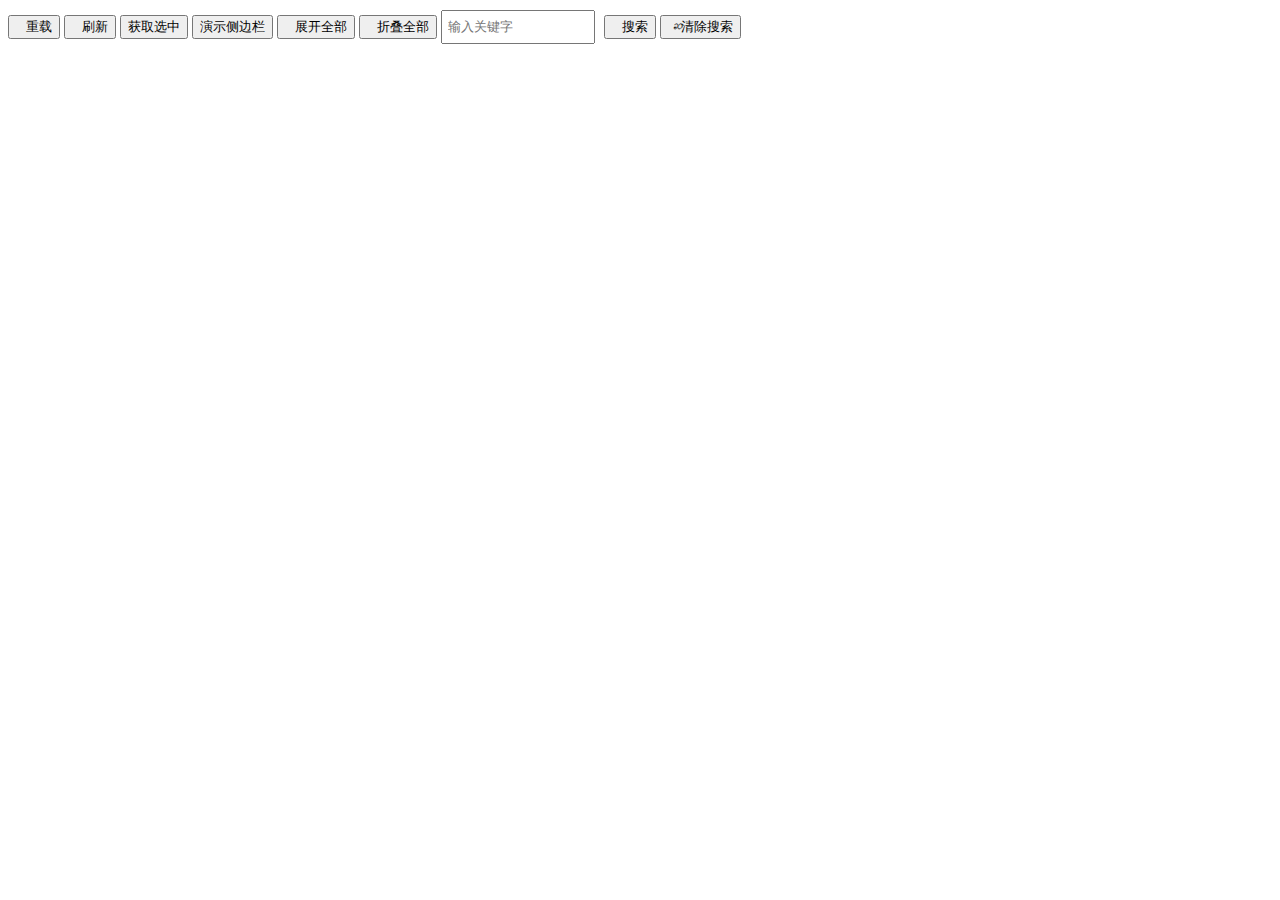
<file: src/main/resources/templates/dept/showDept.html>
<!DOCTYPE html >
<html lang="en" xmlns:th="http://www.thymeleaf.org">
<head>
    <meta charset="UTF-8">
    <title>Title</title>
    <script th:src="@{/js/jquery-1.10.2.js}"></script>
    <script th:src="@{/layui/layui.all.js}"></script>
    <link rel="stylesheet" th:href="@{/layui/css/layui.css}">
    <style>
        .demo-side {
            position: relative;
            transition: all .3s;
        }

        .demo-side.show {
            padding-left: 120px;
            position: relative;
        }

        .demo-side:before {
            content: "假设这是侧边栏, treeTable使用了与layui数据表格完全不同的列宽分配方式, 由浏览器来分配, 所以当容器宽度变化后会自动适应, 对单页面系统非常友好";
            position: absolute;
            left: 0;
            top: 50%;
            margin-top: -90px;
            width: 105px;
            visibility: hidden;
            line-height: 1.5;
        }

        .demo-side.show:before {
            visibility: visible;
        }

    </style>
</head>
<body>
<div class="page-wrapper" style="margin-top: 10px;">
    <div class="layui-btn-container" style="display: inline-block;">
        <button id="btnReload" class="layui-btn layui-btn-sm layui-btn-primary">
            <i class="layui-icon">&#xe666;</i>重载
        </button>
        <button id="btnRefresh" class="layui-btn layui-btn-sm layui-btn-primary">
            <i class="layui-icon">&#xe669;</i>刷新
        </button>
        <button id="btnGetChecked" class="layui-btn layui-btn-sm layui-btn-primary">获取选中</button>
        <button id="btnToggleSide" class="layui-btn layui-btn-sm layui-btn-primary">演示侧边栏</button>
    </div>
    <div class="layui-btn-container" style="display: inline-block;">
        <button id="btnExpandAll" class="layui-btn layui-btn-sm layui-btn-primary">
            <i class="layui-icon">&#xe668;</i>展开全部
        </button>
        <button id="btnFoldAll" class="layui-btn layui-btn-sm layui-btn-primary">
            <i class="layui-icon">&#xe66b;</i>折叠全部
        </button>
    </div>
    <input class="layui-input" id="edtSearch" value="" placeholder="输入关键字"
           style="display: inline-block;width: 140px;height: 30px;line-height: 30px;padding: 0 5px;margin-right: 5px;"/>
    <div class="layui-btn-container" style="display: inline-block;">
        <button id="btnSearch" class="layui-btn layui-btn-sm layui-btn-primary">
            <i class="layui-icon">&#xe615;</i>搜索
        </button>
        <button id="btnClearSearch" class="layui-btn layui-btn-sm layui-btn-primary">
            <i class="layui-icon">&#x1006;</i>清除搜索
        </button>
    </div>

    <!--                表格-->
    <div class="demo-side">
        <table id="demoTreeTb"></table>
    </div>

</div>

<div class="layui-form"  id="deptSaveForm" style="display:none;">
    <form class="layui-form layui-form-pane" action="" style="padding-top: 20px;padding-left: 60px">
        <div class="layui-form-item">
            <label class="layui-form-label">上级菜单：</label>
            <div class="layui-input-inline layui-input-block" style="margin-left: 0px">
                <input value="无" type="text" id="fatherName_s" lay-verify="required" name="fatherName" disabled placeholder="" autocomplete="off" class="layui-input">
            </div>
        </div>
        <div class="layui-form-item">
            <label class="layui-form-label">部门：</label>
            <div class="layui-input-inline layui-input-block" style="margin-left: 0px">
                <input type="text" name="parentId" id="tree" lay-filter="tree" class="layui-input" />
            </div>
        </div>
        <div class="layui-form-item" >
            <div class="layui-input-block" style="margin-left:60px;margin-top: 20px">
                <button type="submit" class="layui-btn" lay-submit="" lay-filter="savedeptForm" style="margin-left:0">确认</button>
                <button type="reset" id="reset" class="layui-btn layui-btn-primary">重置</button>
            </div>
        </div>
    </form>
</div>

<!-- 表格操作列 -->
<script type="text/html" id="tbBar">
    <a class="layui-btn layui-btn layui-btn-xs" lay-event="add">查看</a>
</script>


<script>

    // 使用树形表格js
    layui.config({
        base: '/layui/lay/modules/'      //自定义layui组件的目录
    }).extend({ //设定组件别名
        treeTable:   'treeTable',
        treeSelect:  'treeSelect',
    });


    var form=layui.form;
    var table=layui.table;
    var parentId_s="";//添加父级id
    var parentId_e="";//编辑父级id
    var deptId_e="";

    //渲染下拉框
    form.render("select");

    //获取时间
    function getNowTimeStr() {
        var now = new Date();
        return now.toLocaleDateString().replace(/\//g, "-") + " " + now.toTimeString().substr(0, 8);
    }

    // JS请求加载数据及设置表格样式
    layui.use(['layer', 'util', 'treeTable'], function () {
        var $ = layui.jquery;
        var layer = layui.layer;
        var util = layui.util;
        var treeTable = layui.treeTable;
        $('body').removeClass('layui-hide');

        // 渲染表格
        var insTb = treeTable.render({
            elem: '#demoTreeTb',
            url: 'showDept',
            toolbar:false,
            height: 'full-20',
            tree: {
                iconIndex: 2, //树形图标显示在第几列
                isPidData: true,
                idName: 'deptId', //id字段的名称
                pidName: 'parentId' //父级节点字段
            },
            cols: [
                [
                    {type: 'numbers'},
                    {type: 'checkbox'},
                    {field: 'deptName', title: '菜单名称', minWidth: 60},
                    {
                        title: '菜单图标', align: 'center', hide: true,
                        templet: '<p><i class="layui-icon {{d.menuIcon}}"></i></p>'
                    },
                    {
                        title: '创建时间', field: 'createTime',align: 'center', width: 240
                    },
                    {align: 'center', toolbar: '#tbBar', title: '操作', width: 200}
                ]
            ],
            style: 'margin-top:0;'
        });

        layui.use(["treeSelect", "form", "tree"], function () {
            var treeSelect = layui.treeSelect;
            treeSelect.render({
                // 选择器
                elem: '#tree',
                // 异步获取下拉树需要显示的数据
                data: 'showDept2',
                // 异步加载方式：get/post，默认get
                type: 'get',
                // 占位符
                placeholder: '上级菜单',
                // 是否开启搜索功能：true/false，默认false
                search: true,
                // 一些可定制的样式
                style: {
                    folder: {
                        enable: true
                    },
                    line: {
                        enable: true
                    }
                },
                // 点击节点回调
                click: function(d){
                },
                // 加载完成后的回调函数
                success: function (d) {
                }
            });
        });

        // 操作列点击事件
        treeTable.on('tool(demoTreeTb)', function (obj) {
            var data = obj.data //获得当前行数据
                ,layEvent = obj.event; //获得 lay-event 对应的值
            deptId_e = data.deptId;
            if(data.fatherName==null){
                data.fatherName = "主目录";
            }
            if (layEvent === 'add') {
                layer.open(
                    {
                        type: 1,
                        content: $("#deptSaveForm"),
                        icon: 1,
                        title:"选择部门",
                        area: ['470px', '430px']
                    }
                )
            }
        });

        //双击重置按钮
        var i=null;
        $('#reset').click(function () {
            $("#fatherName_s").val(i);
        });
        var a=null;
        //双击重置按钮
        $('#reset1').click(function () {
            $("#fatherName_e").val(a);
        });
        // 全部展开
        $('#btnExpandAll').click(function () {
            insTb.expandAll();
        });

        // 全部折叠
        $('#btnFoldAll').click(function () {
            insTb.foldAll();
        });

        // 搜索
        $('#btnSearch').click(function () {
            var keywords = $('#edtSearch').val();
            if (keywords) {
                insTb.filterData(keywords);
            } else {
                insTb.clearFilter();
            }
        });

        // 清除搜索
        $('#btnClearSearch').click(function () {
            insTb.clearFilter();
        });

        // 重载
        $('#btnReload').click(function () {
            insTb.reload();
        });
        $('#btnRefresh').click(function () {
            insTb.refresh();
        });

        // 获取选中
        $('#btnGetChecked').click(function () {
            layer.alert('<pre>' + JSON.stringify(insTb.checkStatus().map(function (d) {
                return {
                    deptName: d.deptName,
                    deptId: d.deptId,
                    LAY_INDETERMINATE: d.LAY_INDETERMINATE
                };
            }), null, 3) + '</pre>');
        });

        // 演示侧边栏
        $('#btnToggleSide').click(function () {
            $('.demo-side').toggleClass('show');
        });

    });
</script>
</body>
</html>
</file>
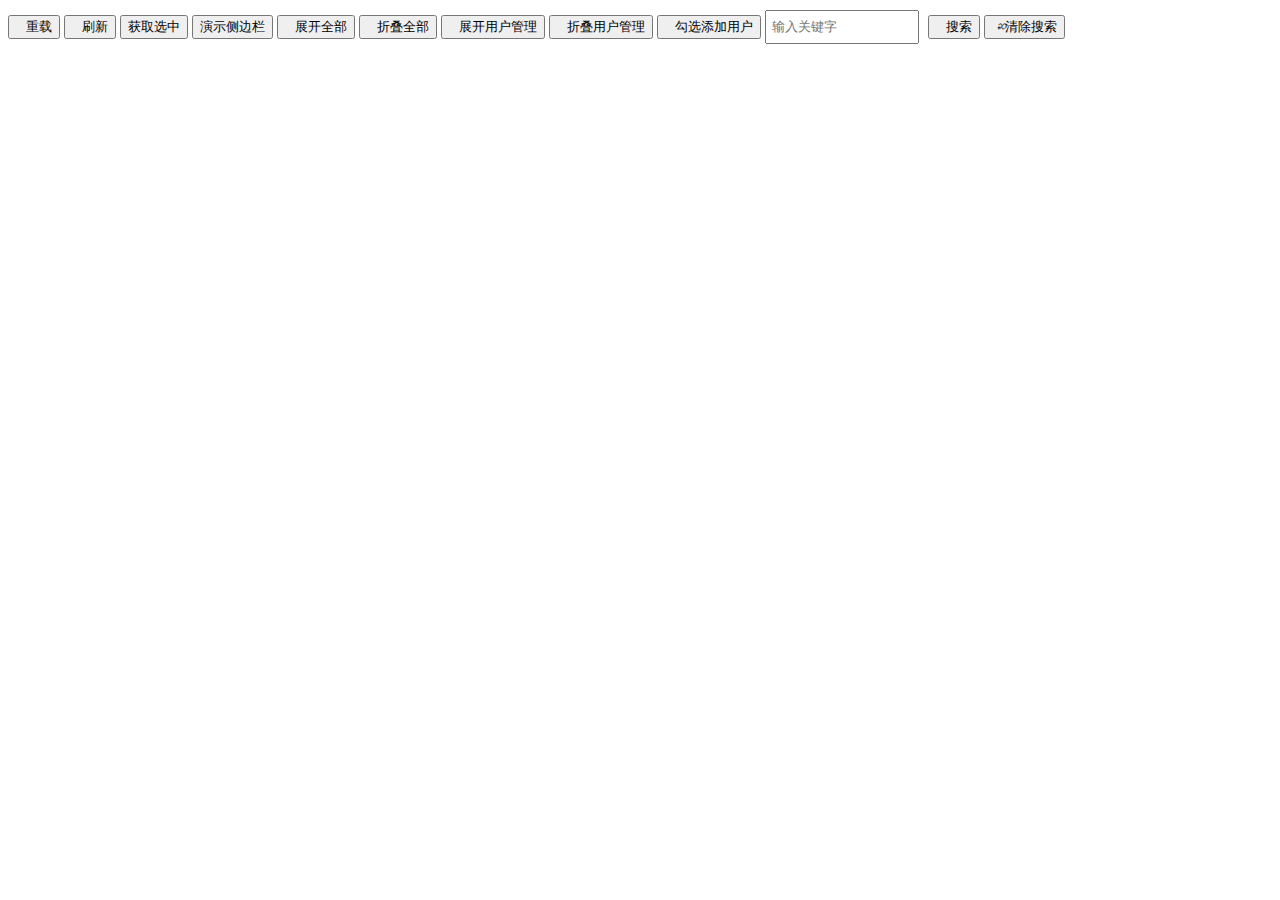
<file: src/main/resources/templates/menu/showMenu.html>
<!DOCTYPE html >
<html lang="en" xmlns:th="http://www.thymeleaf.org">
    <head>
        <meta charset="UTF-8">
        <title>Title</title>
        <script th:src="@{/js/jquery-1.10.2.js}"></script>
        <script th:src="@{/layui/layui.all.js}"></script>
        <link rel="stylesheet" th:href="@{/layui/css/layui.css}">
        <style>
            .demo-side {
                position: relative;
                transition: all .3s;
            }

            .demo-side.show {
                padding-left: 120px;
                position: relative;
            }

            .demo-side:before {
                content: "假设这是侧边栏, treeTable使用了与layui数据表格完全不同的列宽分配方式, 由浏览器来分配, 所以当容器宽度变化后会自动适应, 对单页面系统非常友好";
                position: absolute;
                left: 0;
                top: 50%;
                margin-top: -90px;
                width: 105px;
                visibility: hidden;
                line-height: 1.5;
            }

            .demo-side.show:before {
                visibility: visible;
            }

        </style>
    </head>
    <body>
        <div class="page-wrapper" style="margin-top: 10px;">
            <div class="layui-btn-container" style="display: inline-block;">
                <button id="btnReload" class="layui-btn layui-btn-sm layui-btn-primary">
                    <i class="layui-icon">&#xe666;</i>重载
                </button>
                <button id="btnRefresh" class="layui-btn layui-btn-sm layui-btn-primary">
                    <i class="layui-icon">&#xe669;</i>刷新
                </button>
                <button id="btnGetChecked" class="layui-btn layui-btn-sm layui-btn-primary">获取选中</button>
                <button id="btnToggleSide" class="layui-btn layui-btn-sm layui-btn-primary">演示侧边栏</button>
            </div>
            <div class="layui-btn-container" style="display: inline-block;">
                <button id="btnExpandAll" class="layui-btn layui-btn-sm layui-btn-primary">
                    <i class="layui-icon">&#xe668;</i>展开全部
                </button>
                <button id="btnFoldAll" class="layui-btn layui-btn-sm layui-btn-primary">
                    <i class="layui-icon">&#xe66b;</i>折叠全部
                </button>
                <button id="btnExpand" class="layui-btn layui-btn-sm layui-btn-primary">
                    <i class="layui-icon">&#xe625;</i>展开用户管理
                </button>
                <button id="btnFold" class="layui-btn layui-btn-sm layui-btn-primary">
                    <i class="layui-icon">&#xe623;</i>折叠用户管理
                </button>
                <button id="btnChecked" class="layui-btn layui-btn-sm layui-btn-primary">
                    <i class="layui-icon">&#xe605;</i>勾选添加用户
                </button>
            </div>
            <input class="layui-input" id="edtSearch" value="" placeholder="输入关键字"
                   style="display: inline-block;width: 140px;height: 30px;line-height: 30px;padding: 0 5px;margin-right: 5px;"/>
            <div class="layui-btn-container" style="display: inline-block;">
                <button id="btnSearch" class="layui-btn layui-btn-sm layui-btn-primary">
                    <i class="layui-icon">&#xe615;</i>搜索
                </button>
                <button id="btnClearSearch" class="layui-btn layui-btn-sm layui-btn-primary">
                    <i class="layui-icon">&#x1006;</i>清除搜索
                </button>
            </div>

<!--                表格-->
            <div class="demo-side">
                <table id="demoTreeTb"></table>
            </div>

        </div>

        <!--==========添加form表单===========-->
        <div class="layui-form"  id="menuSaveForm" style="display:none;">
            <form class="layui-form layui-form-pane" action="" style="padding-top: 20px;padding-left: 60px">
                <div class="layui-form-item">
                    <label class="layui-form-label">上级菜单：</label>
                    <div class="layui-input-inline layui-input-block" style="margin-left: 0px">
                        <input type="text" id="fatherName_s" lay-verify="required" name="fatherName" disabled placeholder="" autocomplete="off" class="layui-input">
                    </div>
                </div>
                <div class="layui-form-item">
                    <label class="layui-form-label">菜单类型：</label>
                    <div class="layui-input-inline">
                        <select  name="menuType">
                            <option value="M">目录</option>
                            <option value="C">菜单</option>
                            <option value="F">按钮</option>
                        </select>
                    </div>
                </div>
                <div class="layui-form-item">
                    <label class="layui-form-label">菜单名称：</label>
                    <div class="layui-input-inline">
                        <input type="text" name="menuName" lay-verify="required" placeholder="请输入菜单名称" autocomplete="off" class="layui-input">
                    </div>
                </div>
                <div class="layui-form-item">
                    <label class="layui-form-label">请求地址：</label>
                    <div class="layui-input-inline">
                        <input type="text" name="url" lay-verify="required" placeholder="请输入请求地址" autocomplete="off" class="layui-input">
                    </div>
                </div>
                <div class="layui-form-item">
                    <label class="layui-form-label">权限标识：</label>
                    <div class="layui-input-inline">
                        <input type="text" name="perms"  lay-verify="required" placeholder="请输入权限标识" autocomplete="off" class="layui-input">
                    </div>
                </div>
                <div class="layui-form-item">
                    <label class="layui-form-label">显示排序：</label>
                    <div class="layui-input-inline">
                        <input type="text" name="orderNum"  lay-verify="required|number" placeholder="请输入显示排序" autocomplete="off" class="layui-input">
                    </div>
                </div>
                <div class="layui-form-item">
                    <label class="layui-form-label">菜单状态：</label>
                    <div class="layui-input-inline">
                        <select  name="visible">
                            <option value="0">显示</option>
                            <option value="1">隐藏</option>
                        </select>
                    </div>
                </div>
                <div class="layui-form-item" >
                    <div class="layui-input-block" style="margin-left:60px;margin-top: 20px">
                        <button type="submit" class="layui-btn" lay-submit="" lay-filter="saveMenuForm" style="margin-left:0">立即提交</button>
                        <button type="reset" id="reset" class="layui-btn layui-btn-primary">重置</button>
                    </div>
                </div>
            </form>
        </div>

        <!--==========修改form表单===========-->
        <div class="layui-form"  id="menuEditForm" style="display:none;">
            <form class="layui-form layui-form-pane" lay-filter="formTest" action="" style="padding-top: 20px;padding-left: 60px">
                <input type="hidden" id="menuId" name="menuId">
                <input type="hidden" id="createTime" name="createTime">
                <div class="layui-form-item">
                    <label class="layui-form-label">上级菜单：</label>
                    <div class="layui-input-inline layui-input-block" style="margin-left: 0px">
                        <input type="text" id="fatherName_e" lay-verify="required" name="fatherName" disabled placeholder="" autocomplete="off" class="layui-input">
                    </div>
                </div>
                <div class="layui-form-item">
                    <label class="layui-form-label">菜单类型：</label>
                    <div class="layui-input-inline">
                        <select id="menuType_e" name="menuType">
                            <option value="M">目录</option>
                            <option value="C">菜单</option>
                            <option value="F">按钮</option>
                        </select>
                    </div>
                </div>
                <div class="layui-form-item">
                    <label class="layui-form-label">菜单名称：</label>
                    <div class="layui-input-inline">
                        <input type="text" id="menuName" name="menuName" lay-verify="required" placeholder="请输入菜单名称" autocomplete="off" class="layui-input">
                    </div>
                </div>
                <div class="layui-form-item">
                    <label class="layui-form-label">请求地址：</label>
                    <div class="layui-input-inline">
                        <input type="text" id="url" name="url" lay-verify="required" placeholder="请输入请求地址" autocomplete="off" class="layui-input">
                    </div>
                </div>
                <div class="layui-form-item">
                    <label class="layui-form-label">权限标识：</label>
                    <div class="layui-input-inline">
                        <input type="text" id="perms" name="perms"  lay-verify="required" placeholder="请输入权限标识" autocomplete="off" class="layui-input">
                    </div>
                </div>
                <div class="layui-form-item">
                    <label class="layui-form-label">显示排序：</label>
                    <div class="layui-input-inline">
                        <input type="text" id="orderNum" name="orderNum"  lay-verify="required|number" placeholder="请输入权限标识" autocomplete="off" class="layui-input">
                    </div>
                </div>
                <div class="layui-form-item">
                    <label class="layui-form-label">菜单状态：</label>
                    <div class="layui-input-inline">
                        <select  id="visible" name="visible">
                            <option value="0">显示</option>
                            <option value="1">隐藏</option>
                        </select>
                    </div>
                </div>
                <div class="layui-form-item" >
                    <div class="layui-input-block" style="margin-left:60px;margin-top: 20px">
                        <button type="submit" class="layui-btn" lay-submit="" lay-filter="editMenuForm" style="margin-left:0">立即提交</button>
                        <button type="reset" id="reset1" class="layui-btn layui-btn-primary">重置</button>
                    </div>
                </div>
            </form>
        </div>

        <!-- 表格操作列 -->
        <script type="text/html" id="tbBar">
            <a class="layui-btn layui-btn layui-btn-xs" lay-event="add">添加</a>
            <a class="layui-btn layui-btn-primary layui-btn-xs" lay-event="edit">修改</a>
            <a class="layui-btn layui-btn-danger layui-btn-xs" lay-event="del">删除</a>
        </script>


        <script>

            // 使用树形表格js
            layui.config({
                base: '/layui/lay/modules/'      //自定义layui组件的目录
            }).extend({ //设定组件别名
                treeTable:   'treeTable',
            });


            var form=layui.form;
            var table=layui.table;
            var parentId_s="";//添加父级id
            var parentId_e="";//编辑父级id
            var menuId_e="";

            //渲染下拉框
            form.render("select");

            //获取时间
            function getNowTimeStr() {
                var now = new Date();
                return now.toLocaleDateString().replace(/\//g, "-") + " " + now.toTimeString().substr(0, 8);
            }

            // JS请求加载数据及设置表格样式
            layui.use(['layer', 'util', 'treeTable'], function () {
                var $ = layui.jquery;
                var layer = layui.layer;
                var util = layui.util;
                var treeTable = layui.treeTable;
                $('body').removeClass('layui-hide');

                // 渲染表格
                var insTb = treeTable.render({
                    elem: '#demoTreeTb',
                    url: 'showMenu',
                    toolbar:false,
                    height: 'full-20',
                    tree: {
                        iconIndex: 2, //树形图标显示在第几列
                        isPidData: true,
                        idName: 'menuId', //id字段的名称
                        pidName: 'parentId' //父级节点字段
                    },
                    defaultToolbar: ['filter', 'print', 'exports', {
                        title: '提示',
                        layEvent: 'LAYTABLE_TIPS',
                        icon: 'layui-icon-tips'
                    }],
                    cols: [
                        [
                            {type: 'numbers'},
                            {type: 'checkbox'},
                            {field: 'menuName', title: '菜单名称', minWidth: 60},
                            {
                                title: '菜单图标', align: 'center', hide: true,
                                templet: '<p><i class="layui-icon {{d.menuIcon}}"></i></p>'
                            },
                            {field: 'perms', title: '权限标识',align: 'center', width: 60},
                            {field: 'menuType',title: '类型', align: 'center', width: 60},
                            {
                                title: '创建时间', field: 'createTime',align: 'center', width: 240
                            },
                            {align: 'center', toolbar: '#tbBar', title: '操作', width: 200}
                        ]
                    ],
                    style: 'margin-top:0;'
                });

            //提交添加
            form.on('submit(saveMenuForm)', function(data){
                //数据的提交，ajax方式
                data.field.createTime = getNowTimeStr();//获取当前时间
                data.field.createBy = "admin";//写死创建者
                data.field.parentId = parentId_s;//父级id 全局变量
                data.field.icon = "#";//写死

                $.ajax({
                    url: 'addMenu',//地址
                    dataType: 'json',//数据类型
                    async: false, //改为同步请求
                    type: 'POST',//类型
                    data:data.field,
                    //请求成功
                    success: function (result) {
                        if(result.result=="SUCCESS"){
                            //关闭弹出层
                            layer.closeAll();
                            //显示添加成功消息
                            layer.msg("添加成功",{icon:1})
                            //重新加载数据表格
                            insTb.reload();
                        }else
                        {
                            //关闭弹出层
                            layer.closeAll();
                            layer.msg("添加失败",{icon:5})
                        }
                    }
                });
                // return false;
            })

            //提交编辑
            form.on('submit(editMenuForm)', function(data){
                //数据的提交，ajax方式
                data.field.updateTime = getNowTimeStr();//获取当前时间
                data.field.updateBy = "admin";//写死更新者
                data.field.createBy = "admin";//写死创建者
                data.field.parentId = parentId_e;
                data.field.menuId = menuId_e;
                data.field.icon = "#";//写死
                $.ajax({
                    url: 'updateMenu',//地址
                    dataType: 'json',//数据类型
                    type: 'POST',//类型
                    data:data.field,
                    //请求成功
                    success: function (result) {
                        if(result.result=="SUCCESS"){
                            //关闭弹出层
                            layer.closeAll();
                            //显示添加成功消息
                            layer.msg("修改成功",{icon:1})
                            //重新加载数据表格
                            insTb.reload();
                        }else
                        {
                            //关闭弹出层
                            layer.closeAll();
                            layer.msg("修改失败",{icon:5})
                        }
                    }
                });
                return false;
            });

                // 操作列点击事件
                treeTable.on('tool(demoTreeTb)', function (obj) {
                    var data = obj.data //获得当前行数据
                        ,layEvent = obj.event; //获得 lay-event 对应的值

                    var ids=[];
                    menuId_e = data.menuId;
                    if(data.fatherName==null){
                        data.fatherName = "主目录";
                    }
                    if (layEvent === 'del') {
                        layer.confirm('真的删除行么', function(index){
                            ids.push(data.menuId);
                            $.ajax({
                                url: 'deleteMenus',//地址
                                dataType: 'json',//数据类型
                                type: 'POST',//类型
                                data:{menus:JSON.stringify(ids)},
                                //请求成功
                                success: function (result) {
                                    if(result.result=="SUCCESS"){
                                        obj.del(); //删除对应行（tr）的DOM结构
                                        //关闭弹出层
                                        layer.close(index);
                                        //显示删除成功消息
                                        layer.msg("删除成功",{icon:1})
                                    }else
                                    {
                                        //关闭弹出层
                                        layer.close(index);
                                        layer.msg("删除失败",{icon:5})
                                    }
                                }
                            });
                        });
                    } else if (layEvent === 'edit') {
                        form.val("formTest",data);
                        a=data.fatherName;
                        parentId_e = data.parentId;
                        layer.open(
                            {
                                type: 1,
                                content: $("#menuEditForm"),
                                icon: 1,
                                title:"修改菜单",
                                area: ['470px', '550px']
                            }
                        )
                    } else if (layEvent === 'add') {
                        $("#fatherName_s").val(data.fatherName);
                        i=data.fatherName;
                        parentId_s = data.menuId;
                        layer.open(
                            {
                                type: 1,
                                content: $("#menuSaveForm"),
                                icon: 1,
                                title:"添加菜单",
                                area: ['470px', '550px']
                            }
                        )
                    }
                });

                //双击重置按钮
                var i=null;
                $('#reset').click(function () {
                    $("#fatherName_s").val(i);
                });
                var a=null;
                //双击重置按钮
                $('#reset1').click(function () {
                    $("#fatherName_e").val(a);
                });
                // 全部展开
                $('#btnExpandAll').click(function () {
                    insTb.expandAll();
                });

                // 全部折叠
                $('#btnFoldAll').click(function () {
                    insTb.foldAll();
                });

                // 展开指定
                $('#btnExpand').click(function () {
                    insTb.expand(100);
                });

                // 折叠指定
                $('#btnFold').click(function () {
                    insTb.fold(100);
                });

                // 设置选中
                $('#btnChecked').click(function () {
                    insTb.expand(1001);
                    insTb.setChecked([1001]);
                });

                // 搜索
                $('#btnSearch').click(function () {
                    var keywords = $('#edtSearch').val();
                    if (keywords) {
                        insTb.filterData(keywords);
                    } else {
                        insTb.clearFilter();
                    }
                });

                // 清除搜索
                $('#btnClearSearch').click(function () {
                    insTb.clearFilter();
                });

                // 重载
                $('#btnReload').click(function () {
                    insTb.reload();
                });
                $('#btnRefresh').click(function () {
                    insTb.refresh();
                });

                // 获取选中
                $('#btnGetChecked').click(function () {
                    layer.alert('<pre>' + JSON.stringify(insTb.checkStatus().map(function (d) {
                        return {
                            menuName: d.menuName,
                            menuId: d.menuId,
                            LAY_INDETERMINATE: d.LAY_INDETERMINATE
                        };
                    }), null, 3) + '</pre>');
                });

                // 演示侧边栏
                $('#btnToggleSide').click(function () {
                    $('.demo-side').toggleClass('show');
                });

            });
        </script>
    </body>
</html>
</file>
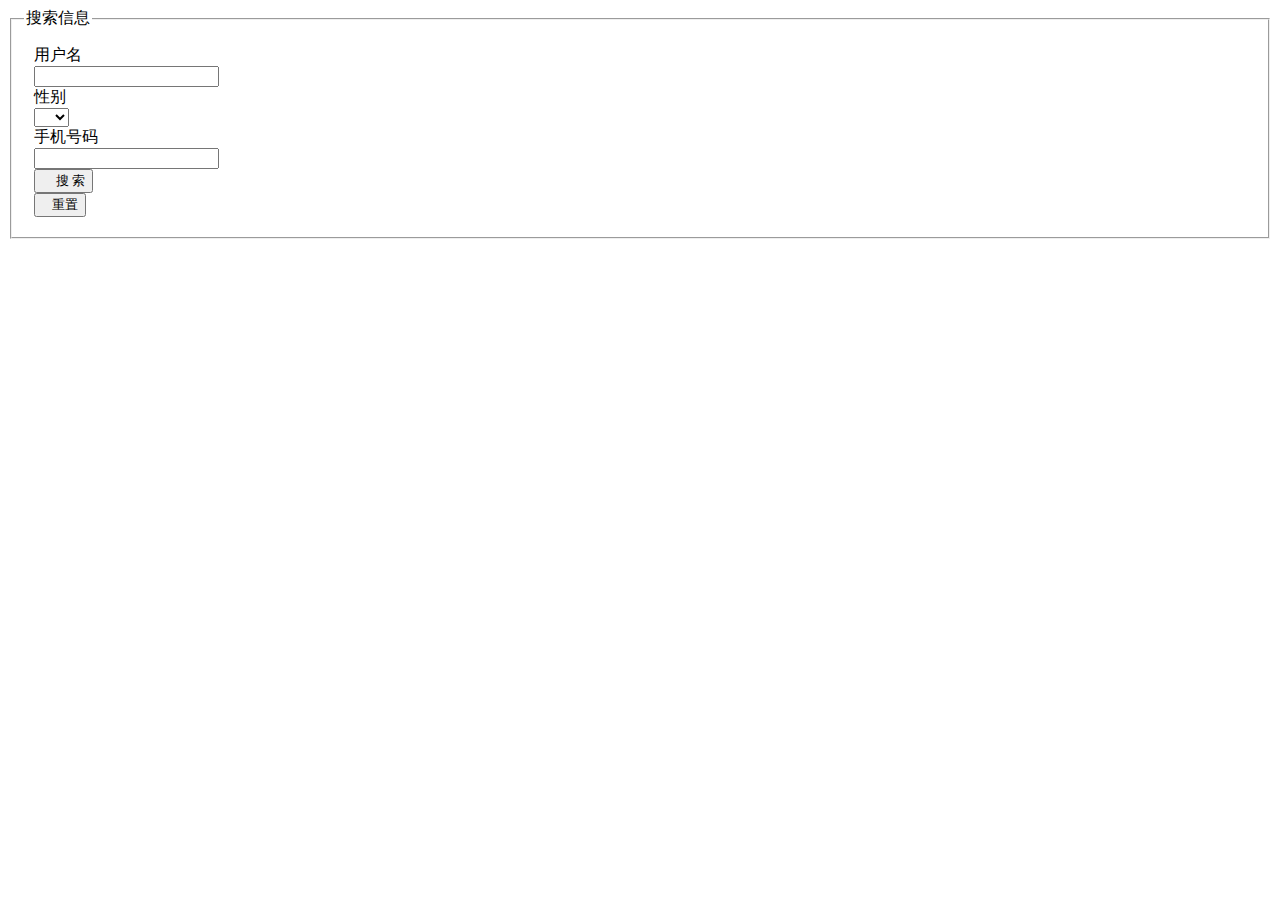
<file: src/main/resources/templates/user/showUser.html>
<!DOCTYPE html >
<html lang="en" xmlns:th="http://www.thymeleaf.org">
<head>
    <meta charset="UTF-8">
    <title>Title</title>
    <script th:src="@{/js/jquery-1.10.2.js}"></script>
    <script th:src="@{/layui/layui.all.js}"></script>
    <link rel="stylesheet" th:href="@{/layui/css/layui.css}">
</head>
<body style=" height: 500px">

<!--查询表单-->
<fieldset class="table-search-fieldset">
    <legend>搜索信息</legend>
    <div style="margin: 10px 10px 10px 10px">
        <form class="layui-form layui-form-pane" action="">
            <div class="layui-form-item">
                <div class="layui-inline">
                    <label class="layui-form-label">用户名</label>
                    <div class="layui-input-inline">
                        <input type="text" name="username" autocomplete="off" class="layui-input">
                    </div>
                </div>
                <div class="layui-inline">
                    <label class="layui-form-label">性别</label>
                    <div class="layui-input-inline">
                        <select id="sex" name="sex">
                            <option ></option>
                            <option value="男">男</option>
                            <option value="女">女</option>
                        </select>
                    </div>
                </div>
                <div class="layui-inline">
                    <label class="layui-form-label">手机号码</label>
                    <div class="layui-input-inline">
                        <input type="text" name="phonenumber" autocomplete="off" class="layui-input">
                    </div>
                </div>
                <div class="layui-inline">
<!--                    id='demo4'用于再次点击提交按钮返回所有记录信息-->
                    <button id="demo4" type="submit" class="layui-btn layui-btn-primary"  lay-submit lay-filter="data-search-btn"><i class="layui-icon"></i> 搜 索</button>
                </div>
                <div class="layui-inline">
                    <button id="demo3" type="reset" class="layui-btn layui-btn-primary">
                        <i class="layui-icon">&#xe669;</i>重置
                    </button>
                </div>
            </div>
        </form>
    </div>
</fieldset>

<!--表格数据-->
<table id="demo" lay-filter="test"></table>
<script type="text/html" id="mytoolbar">
    <button type="button" class="layui-btn layui-btn-sm" lay-event="saveUser"><i class="layui-icon layui-icon-addition"></i>添加</button>
    <button type="button" class="layui-btn layui-btn-sm layui-btn-danger" lay-event="delUser"><i class="layui-icon layui-icon-delete"></i>批量删除</button>
</script>
<script type="text/html" id="barDemo">
    <a class="layui-btn layui-btn-xs" lay-event="del">删除</a>
    <a class="layui-btn  layui-btn-normal layui-btn-xs" lay-event="edit">修改</a>
    <a class="layui-btn layui-btn-danger layui-btn-xs" lay-event="resetPassword">重置密码</a>
</script>

<!--==========添加用户form表单===========-->
<div class="layui-form"  id="userSaveForm" style="display:none;">
    <form class="layui-form layui-form-pane" action="" style="padding-top: 20px;padding-left: 60px">
        <div class="layui-form-item">
            <label class="layui-form-label">登录名</label>
            <div class="layui-input-inline">
<!--                验证方法nameExist用于检验所添加的登录名是否已经存在-->
                <input value="admin" type="text" name="loginName" lay-verify="required|nameExist" placeholder="请输入登录名" autocomplete="off" class="layui-input">
            </div>
        </div>
        <div class="layui-form-item">
            <label class="layui-form-label">用户名</label>
            <div class="layui-input-inline">
                <input value="dou" type="text" name="userName" lay-verify="required" placeholder="请输入用户名" autocomplete="off" class="layui-input">
            </div>
        </div>
        <div class="layui-form-item">
            <label class="layui-form-label">密码</label>
            <div class="layui-input-inline">
                <input value="123456" type="password" name="password" lay-verify="required" placeholder="请输入密码" autocomplete="off" class="layui-input">
            </div>
        </div>
        <div class="layui-form-item">
            <label class="layui-form-label">邮箱</label>
            <div class="layui-input-inline">
                <input value="535848470@qq.com" type="text" name="email" lay-verify="email" placeholder="请输入邮箱" autocomplete="off" class="layui-input">
            </div>
        </div>
        <div class="layui-form-item">
            <label class="layui-form-label">手机号码</label>
            <div class="layui-input-inline">
                <input value="18420014154" type="text" name="phonenumber" lay-verify="phone" placeholder="请输入手机号码" autocomplete="off" class="layui-input">
            </div>
        </div>
        <div class="layui-form-item">
            <label class="layui-form-label">部门名称</label>
            <div class="layui-input-inline">
                <select  name="deptId">
                    <option value="103">研发部门</option>
                    <option value="104">市场部门</option>
                    <option value="105">测试部门</option>
                    <option value="106">财务部门</option>
                    <option value="107">运维部门</option>
                </select>
            </div>
        </div>
        <div class="layui-form-item">
            <label class="layui-form-label">性别</label>
            <div class="layui-input-inline">
                <select  name="sex">
                    <option value="男">男</option>
                    <option value="女">女</option>
                </select>
            </div>
        </div>
        <div class="layui-form-item">
            <label class="layui-form-label">角色</label>
            <div class="layui-input-inline">
                <select  name="role">
                    <option value="1">管理员</option>
                    <option value="2">普通角色</option>
                </select>
            </div>
        </div>
        <div class="layui-form-item" >
            <div class="layui-input-block" style="margin-left:60px;margin-top: 20px">
                <button type="submit" class="layui-btn" lay-submit="" lay-filter="demo1" style="margin-left:0">立即提交</button>
                <button type="reset" class="layui-btn layui-btn-primary">重置</button>
            </div>
        </div>
    </form>
</div>

<!--==========修改用户form表单===========-->
<div class="layui-form"  id="userEditForm" style="display:none;">
    <form class="layui-form layui-form-pane" lay-filter="formTest" action="" style="padding-top: 20px;padding-left: 60px">
        <input type="hidden" id="userid" name="userId">
        <div class="layui-form-item">
            <label class="layui-form-label">登录名</label>
            <div class="layui-input-inline">
                <input type="text" name="loginName" lay-verify="required" placeholder="请输入登录名" autocomplete="off" class="layui-input">
            </div>
        </div>
        <div class="layui-form-item">
            <label class="layui-form-label">用户名</label>
            <div class="layui-input-inline">
                <input type="text" name="userName" lay-verify="required" placeholder="请输入用户名" autocomplete="off" class="layui-input">
            </div>
        </div>
        <div class="layui-form-item">
            <label class="layui-form-label">邮箱</label>
            <div class="layui-input-inline">
                <input  type="text" name="email" lay-verify="email" placeholder="请输入邮箱" autocomplete="off" class="layui-input">
            </div>
        </div>
        <div class="layui-form-item">
            <label class="layui-form-label">手机号码</label>
            <div class="layui-input-inline">
                <input  type="text" name="phonenumber" lay-verify="phone" placeholder="请输入手机号码" autocomplete="off" class="layui-input">
            </div>
        </div>
        <div class="layui-form-item">
            <label class="layui-form-label">部门名称</label>
            <div class="layui-input-inline">
                <select  name="deptId">
                    <option value="103">研发部门</option>
                    <option value="104">市场部门</option>
                    <option value="105">测试部门</option>
                    <option value="106">财务部门</option>
                    <option value="107">运维部门</option>
                </select>
            </div>
        </div>
        <div class="layui-form-item">
            <label class="layui-form-label">性别</label>
            <div class="layui-input-inline">
                <select  name="sex">
                    <option value="男">男</option>
                    <option value="女">女</option>
                </select>
            </div>
        </div>
        <div class="layui-form-item">
            <label class="layui-form-label">角色</label>
            <div class="layui-input-inline">
                <select  name="role">
                    <option value="1">管理员</option>
                    <option value="2">普通角色</option>
                </select>
            </div>
        </div>
        <div class="layui-form-item" >
            <div class="layui-input-block" style="margin-left:60px;margin-top: 20px">
                <button type="submit" class="layui-btn" lay-submit="" lay-filter="editUserForm" style="margin-left:0">立即提交</button>
                <button type="reset" class="layui-btn layui-btn-primary">重置</button>
            </div>
        </div>
    </form>
</div>

<!--==========重置密码form表单===========-->
<div class="layui-form"  id="passwordForm" style="display:none;">
    <form class="layui-form layui-form-pane"  action="" style="padding-top: 20px;padding-left: 60px">
        <input type="hidden" id="id" name="userId">
        <div class="layui-form-item">
            <label class="layui-form-label">新密码</label>
            <div class="layui-input-inline">
                <input type="text" name="newpassword" lay-verify="required" placeholder="请输入新密码" autocomplete="off" class="layui-input" >
            </div>
        </div>
        <div class="layui-form-item">
            <label class="layui-form-label">确认密码</label>
            <div class="layui-input-inline">
            <input type="password" name="password" lay-verify="required|confirmPass" placeholder="请确认新密码" autocomplete="off" class="layui-input">
            </div>
        </div>
        <div class="layui-form-item" >
            <div class="layui-input-block" style="margin-left:60px;margin-top: 20px">
                <button type="submit" class="layui-btn" lay-submit="" lay-filter="demo2" style="margin-left:0">立即提交</button>
                <button  type="reset" class="layui-btn layui-btn-primary" >重置</button>
            </div>
        </div>
    </form>
</div>

</body>
<script>
    var form = layui.form;
    var table = layui.table;

    // 搜索表单取值
    form.on('submit(data-search-btn)', function(data){
        var loginName1 = data.field.username;
        var phonenumber1 = data.field.phonenumber;
        var userStatus = data.field.sex;
        table.reload('testReload', {
            url: 'searchUser'
            ,where: {
                loginName : loginName1,
                phonenumber : phonenumber1,
                sex: userStatus
            }
        });
        return false;
    })

    /*
    搜索表单
    点击重置按钮（demo3）时自动点击提交按钮提交空值从而获取所有记录信息
    */
    $('#demo3').click(function () {
        form.on('submit(data-search-btn)', function(data){
            // return true;
        })
        $('#demo4').trigger("click");
    });

    form.render();//渲染表单
    //第一个实例
    var myTable = table.render({
        id: 'testReload',
        elem : '#demo',
        height : 520,
        url : 'showUser' //数据接口
        ,
        page : true //开启分页
        ,
        limit : 8,
        limits : [ 5,8,10,12],
        toolbar : '#mytoolbar' //开启工具栏，此处显示默认图标，可以自定义模板，详见文档
        ,
        cols : [ [ //表头
            {
                field : 'userId',
                title : '用户编号',
                width : "10%",
                sort : true,
                fixed : 'left',
                checkbox : true
            }, {
                field : 'loginName',
                title : '登录名',
                width : "10%",
                sort : true,
                align:'center',
                fixed : 'left'
            }, {
                field : 'userName',
                title : '用户名',
                sort : true,
                align:'center',
                width : "10%"
            }, {
                field : 'email',
                title : '邮箱',
                sort : true,
                align:'center',
                width : "20%"
            }, {
                field : 'phonenumber',
                title : '手机号码',
                sort : true,
                align:'center',
                width : "20%"
            }, {
                field : 'sex',
                title : '性别',
                sort : true,
                align:'center',
                width : "10%"
            }
            , {
                title : '操作',
                width : "20%",
                align:'center',
                toolbar : '#barDemo'
            } ] ]
    });
    //监听头工具栏事件
    table
        .on(
            'toolbar(test)',
            function(obj) {
                var checkStatus = table.checkStatus(obj.config.id), data = checkStatus.data; //获取选中的数据
                var ids=[];
                switch (obj.event) {
                    case 'saveUser':
                        layer.open({
                            type : 1,
                            content : $("#userSaveForm"),
                            icon : 1,
                            title : "添加用户",
                            area : [ '450px', '620px' ]
                        })
                        break;
                    case 'delUser':
                        if (data.length === 0) {
                            layer.msg('请选择一行');
                        } else {
                            console.log(data)
                            layer.confirm('确定要删除吗?', function(index) {
                                //获取所有需要删除的userid，保存在ids的数组中
                                for (var i = 0; i < data.length; i++) {
                                    ids.push(data[i].userId);
                                }
                                $.ajax({
                                    url : 'delUser',//地址
                                    dataType : 'json',//数据类型
                                    type : 'POST',//类型
                                    data : {
                                        ids : JSON.stringify(ids)
                                    },//将数组ids转换成json字符串
                                    //请求成功
                                    success : function(result) {
                                        if (result.code == 0) {
                                            //关闭弹出层
                                            layer.close(index);
                                            //显示删除成功消息
                                            layer.msg(result.message, {
                                                icon : 1
                                            })
                                            //重新加载数据表格
                                            myTable.reload();
                                        } else {
                                            //关闭弹出层
                                            layer.close(index);
                                            layer.msg(result.message, {
                                                icon : 5
                                            })
                                        }
                                    }
                                });

                            });
                        }
                        break;
                }
                ;
            });

    //监听提交
    form.on('submit(demo1)', function(data) {
        //数据的提交，ajax方式
        $.ajax({
            url : 'saveUser',//地址
            dataType : 'json',//数据类型
            type : 'POST',//类型
            data : data.field,
            //请求成功
            success : function(result) {
                if (result.code == 0) {
                    //关闭弹出层
                    layer.closeAll();
                    //显示添加成功消息
                    layer.msg(result.message, {
                        icon : 1
                    })
                    //重新加载数据表格
                    myTable.reload();
                } else {
                    //关闭弹出层
                    layer.closeAll();
                    layer.msg(result.message, {
                        icon : 5
                    })
                }
            }
        });
        return false;
    });


    form.on('submit(editUserForm)', function(data){
        //数据的提交，ajax方式
        $.ajax({
            url: 'editUser',//地址
            dataType: 'json',//数据类型
            type: 'POST',//类型
            data:data.field,
            //请求成功
            success: function (result) {
                if(result.code==0){
                    //关闭弹出层
                    layer.closeAll();
                    //显示添加成功消息
                    layer.msg(result.message,{icon:1})
                    //重新加载数据表格
                    myTable.reload();
                }else
                {
                    //关闭弹出层
                    layer.closeAll();
                    layer.msg(result.message,{icon:5})
                }
            }
        });
        return false;
    });

    // 添加自定义验证方法
    form.verify({
        confirmPass:function(value){
            if($('input[name=newpassword]').val() !== value)
                return '两次密码输入不一致！';
        },
        nameExist:function(value){
            var value=value;
            var message ='';
            $.ajax({
                url : 'searchLogin',//地址
                dataType : 'json',//数据类型
                /*sync默认是true，即为异步方式，
                *异步：在异步模式下，当我们使用AJAX发送完请求后，可能还有代码需要执行。
                *这个时候可能由于种种原因导致服务器还没有响应我们的请求，但是因为我们采用了异步执行方式，
                *所有包含AJAX请求代码的函数中的剩余代码将继续执行。
                *如果我们是将请求结果交由另外一个JS函数去处理的，那么，这个时候就好比两条线程同时执行一样。

                同步：在同步模式下，当我们使用AJAX发送完请求后，后续还有代码需要执行，
                我们同样将服务器响应交由另一个JS函数去处理，但是这时的代码执行情况是：
                在服务器没有响应或者处理响应结果的JS函数还没有处理完成return时，
                包含请求代码的函数的剩余代码是不能够执行的。就好比单线程一样，
                请求发出后就进入阻塞状态，知道接触阻塞余下的代码才会继续执行。

                *我们在发送AJAX请求后，还需要继续处理服务器的响应结果，
                *如果这时我们使用异步请求模式同时未将结果的处理交由另一个JS函数进行处理。
                *这时就有可能发生这种情况：异步请求的响应还没有到达，函数已经执行完了return语句了，
                *这时将导致return的结果为空字符串*/

                async: false, //改为同步请求
                type : 'POST',//类型
                data : {value:value},
                success : function(result) {
                    message =result.message;
                }
            });
            if (message!='')
            return message;
        }
    });

    form.on('submit(demo2)', function(data){
        //数据的提交，ajax方式
        $.ajax({
            url: 'editPassword',//地址
            dataType: 'json',//数据类型
            type: 'POST',//类型
            data:data.field,
            //请求成功
            success: function (result) {
                if(result.code==0){
                    //关闭弹出层
                    layer.closeAll();
                    //显示添加成功消息
                    layer.msg(result.message,{icon:1})
                    //重新加载数据表格
                    myTable.reload();
                }else
                {
                    //关闭弹出层
                    layer.closeAll();
                    layer.msg(result.message,{icon:5})
                }
            }
        });
    });

    //监听行工具事件
    table.on('tool(test)', function(obj) { //注：tool 是工具条事件名，test 是 table 原始容器的属性 lay-filter="对应的值"
        var ids=[];
        var data = obj.data //获得当前行数据
            , layEvent = obj.event; //获得 lay-event 对应的值
        if (layEvent === 'resetPassword') {
            $("#id").val(data.userId);
            layer.open({
                type : 1,
                content : $("#passwordForm"),
                icon : 1,
                title : "重置密码",
                area : [ '450px', '250px' ]
            })
        }
        else if (layEvent === 'del') {
            layer.confirm('真的删除行么', function(index) {
                obj.del(); //删除对应行（tr）的DOM结构
                ids.push(data.userId);
                layer.close(index);
                //向服务端发送删除指令
                $.ajax({
                    url : 'delUser',//地址
                    dataType : 'json',//数据类型
                    type : 'POST',//类型
                    data : {
                        ids : JSON.stringify(ids)
                    },//将数组ids转换成json字符串
                    //请求成功
                    success : function(result) {
                        if (result.code == 0) {
                            //关闭弹出层
                            layer.close(index);
                            //显示删除成功消息
                            layer.msg(result.message, {
                                icon : 1
                            })
                            //重新加载数据表格
                            myTable.reload();
                        } else {
                            //关闭弹出层
                            layer.close(index);
                            layer.msg(result.message, {
                                icon : 5
                            })
                        }
                    }
                });
            });
        } else if (layEvent === 'edit') {
            //填充修改用户的表单项
            form.val("formTest",data);
            layer.open({
                type : 1,
                content : $("#userEditForm"),
                icon : 1,
                title : "修改用户",
                area : [ '450px', '580px' ]
            })
        }
    });
</script>
</html>
</file>
